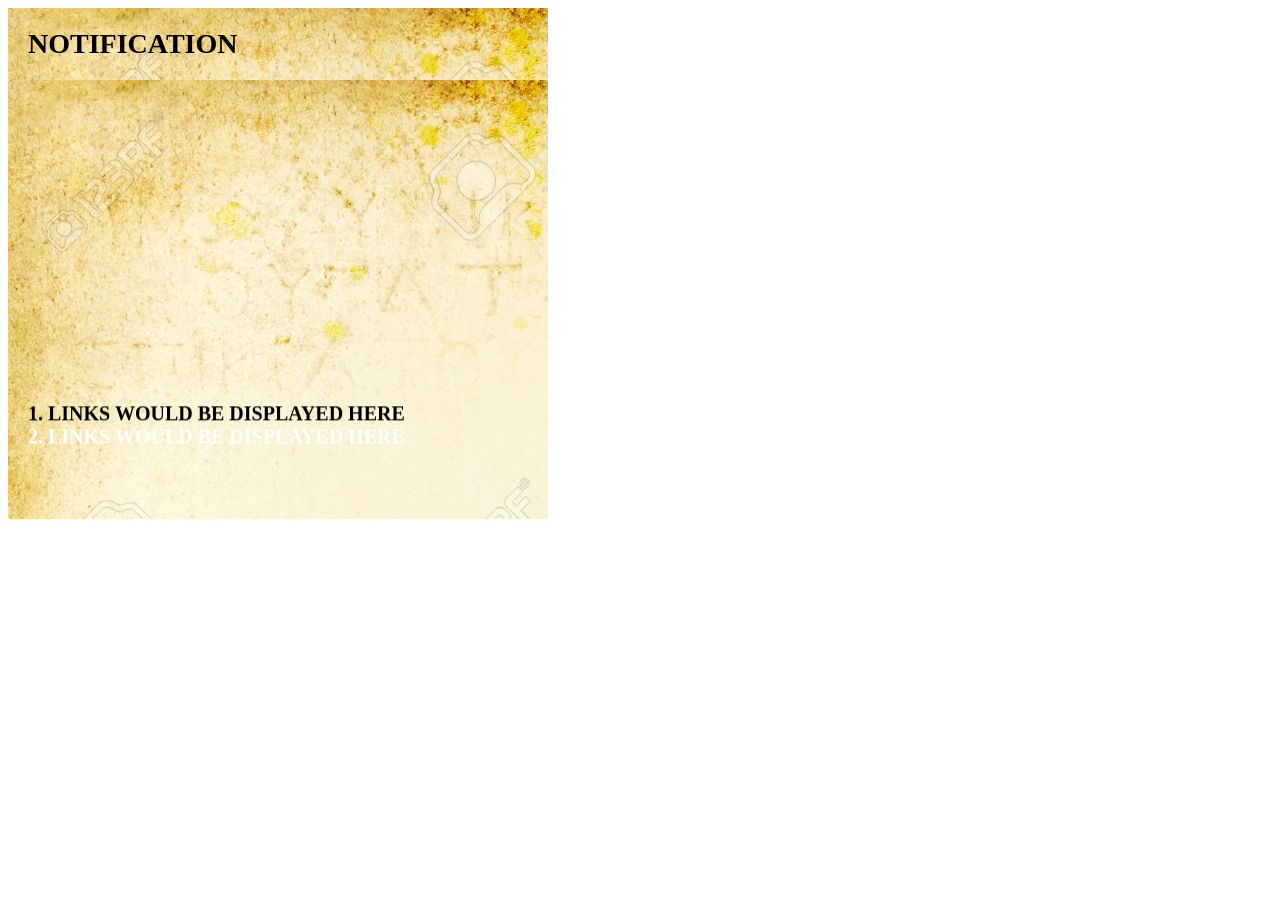
<file: materialize/nav.html>
<!DOCTYPE html>
<html>
<head>
	<title></title>
</head>
<body>
	<div  style="background-image:url(navbg1.jpeg);
    width: 500px;
    padding: 20px; font-weight:bold; font-size: 28px">NOTIFICATION</div>
	<div style="background-image:url(navbg1.jpeg);   border-radius: 2px;
    
    padding: 20px;  font-size: 20px;	font-family:Times New Roman; color:green; width:500px; height:399px;">
		<marquee onmouseover="this.stop()" onmouseout="this.start()" direction="up" scrollamount="4" height="88%">
<a href="#" style="font-weight:bold; text-decoration: none; color: black; ">1. LINKS WOULD BE DISPLAYED HERE  </a><br>
<a href="#" style="font-weight:bold; text-decoration: none; color: white;">2. LINKS WOULD BE DISPLAYED HERE  </a><br>
<a href="#" style="font-weight:bold; text-decoration: none;  color: red;">3. LINKS WOULD BE DISPLAYED HERE  </a><br>

	</marquee>
	</div>

</body>
</html>
</file>
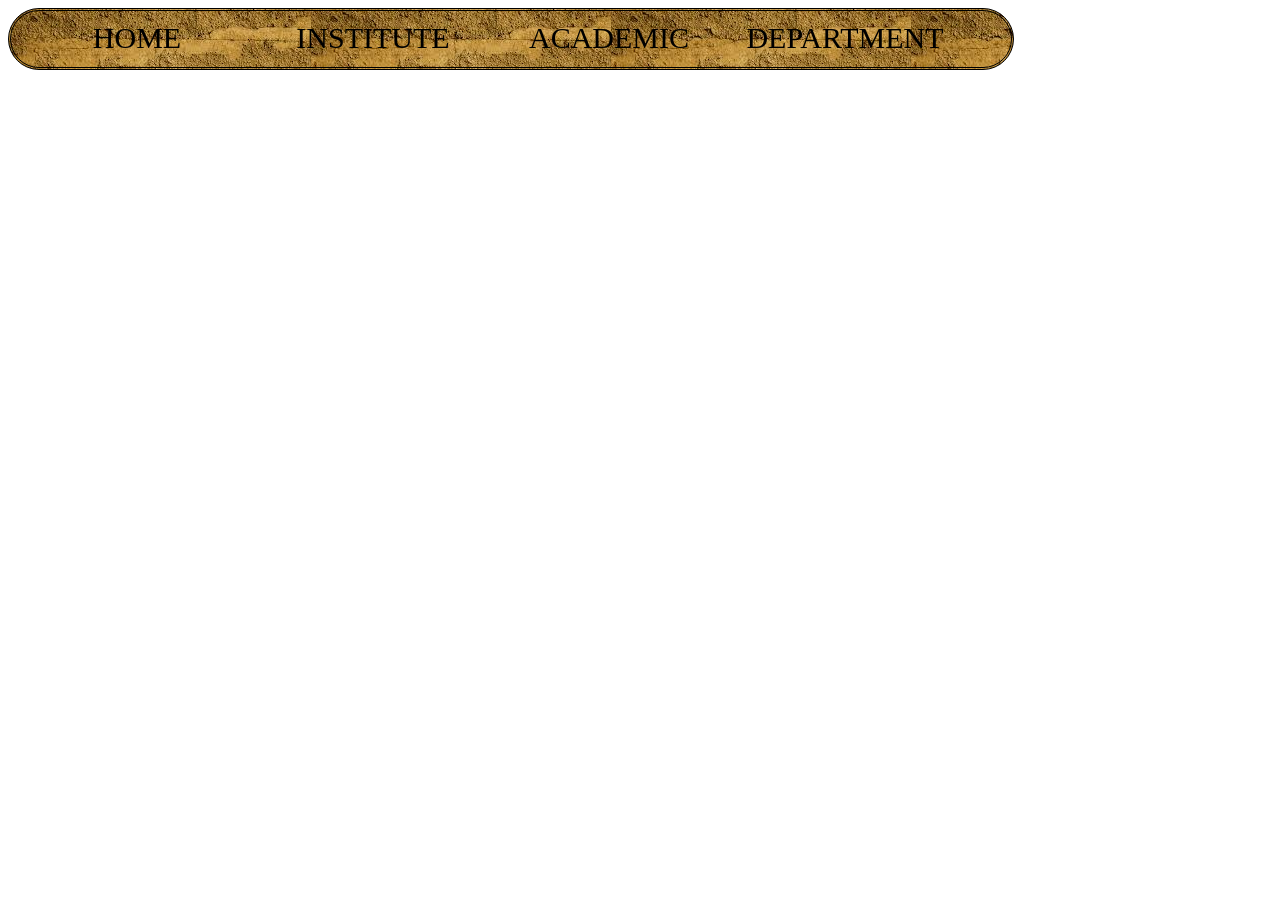
<file: materialize/navigation1.html>
<!DOCTYPE html>
<html>
<head>
	<title>navigation</title>

	<style type="text/css">
		.a
	{
		float: left; 
		background-image: url(navbg2.jpeg);
		opacity: 1;
		position: relative;
		font-size: 30px;
		height: 46px; 
		width: 220px;
	 padding-top:10px; 
	 padding-left: 6px;
	 text-align: center;
background:transparent;
		margin-left: 10px;
		border-radius: 0px;
	}

          .a:hover
{opacity: 1;
	border-radius: 50px;
	background-image: url(navbg1.jpeg);
}


	</style>
</head>
<body>
	<div style="height:56px;  border-radius: 90px; border-style: double; width:1000px;  background-image: url(navbg2.jpeg);">
	<div class="a" >HOME</div>
	<div class="a">INSTITUTE</div>
	<div class="a">ACADEMIC</div>
	<div class="a">DEPARTMENT</div>
	
</div>
</body>
</html>
</file>
